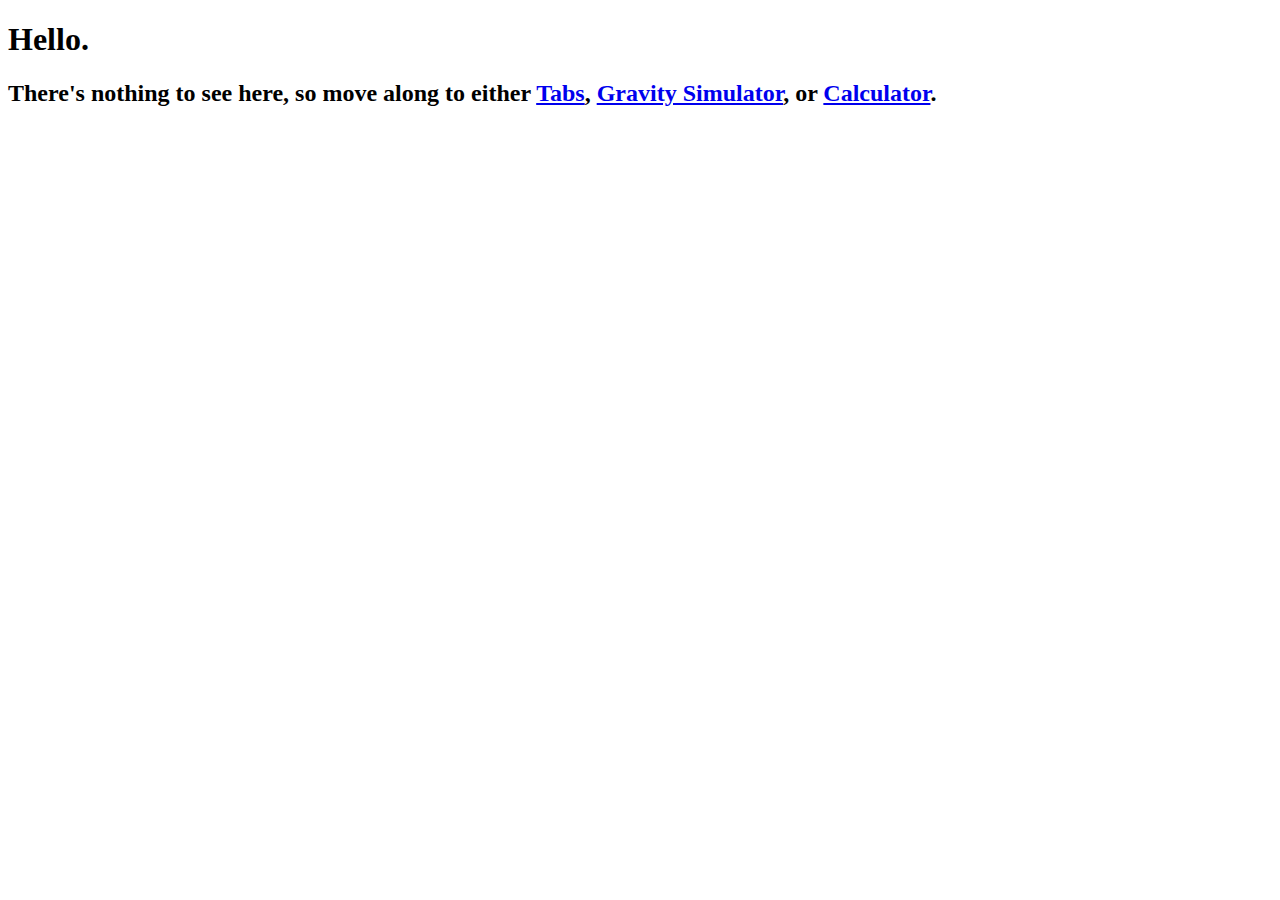
<file: index.html>
<!DOCTYPE html>
<html>
<head>
  <title>Experiments | Nicholas Costa</title>
  <meta charset="UTF-8" />
</head>
<body>
<h1>Hello.</h1>
<h2>There's nothing to see here, so move along to either <a href="http://nichosta.github.io/experiments/Tabs Experiment/tabs.html">Tabs</a>, <a href="http://nichosta.github.io/experiments/Gravity Simulator/index.html">Gravity Simulator</a>, or <a href="http://nichosta.github.io/experiments/Simple Calculator/index.html">Calculator</a>.
</html>
</file>
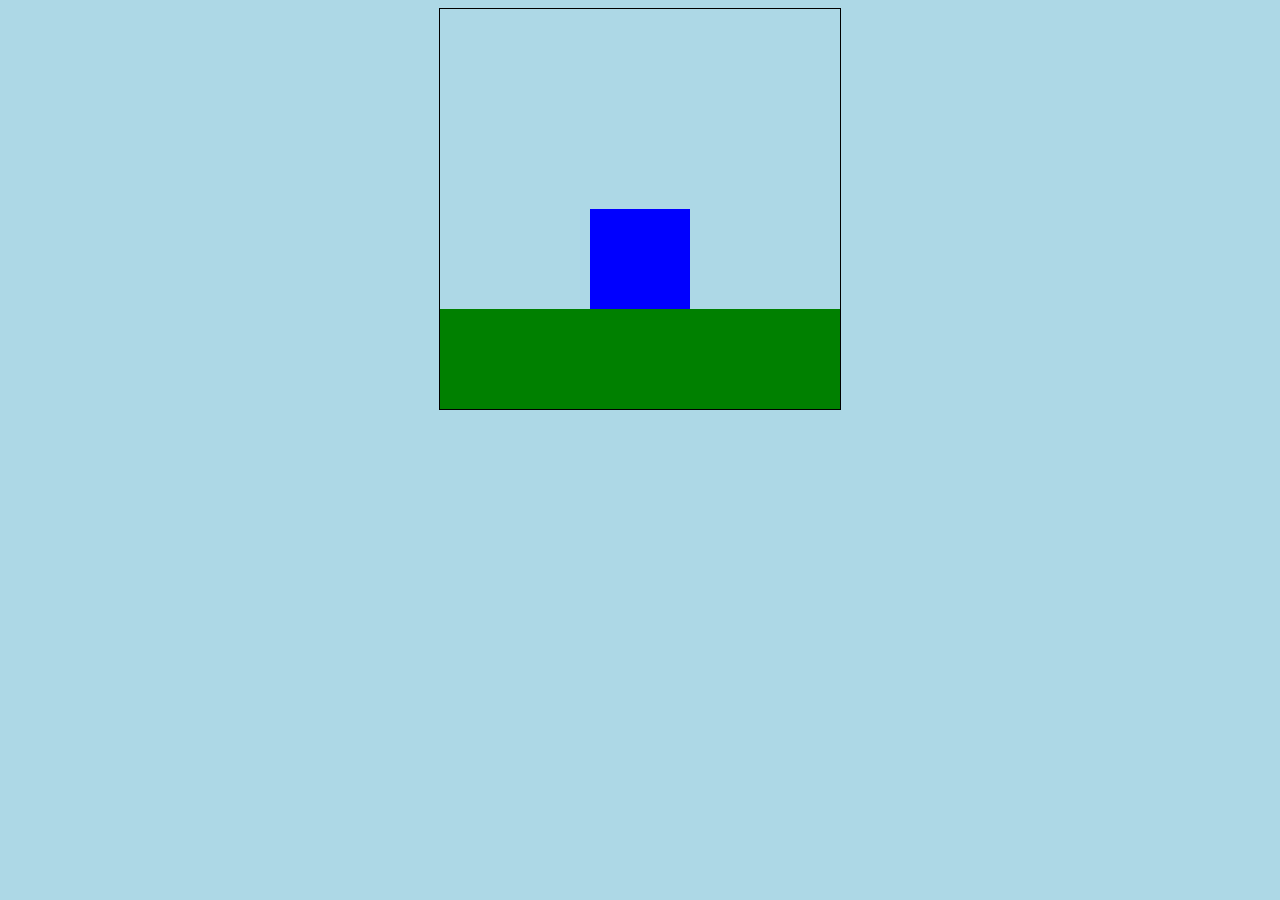
<file: Gravity Simulator/index.html>
<!DOCTYPE html>
<html>
<head>
  <title>Gravity Simulator</title>
  <meta charset="utf-8">
  <style>
  body {
    background-color: lightblue;
  }
	.centerbox {
		display: flex;
		justify-content: center;
	}
	canvas {
		margin: auto;
		border: 1px black solid;
	}
  </style>
</head>
<body>
	<div class="centerbox">
		<canvas id="canvas" height="400px" width="400px">Use Chrome or Firefox, silly.</width>
	</div>
  <script src="script.js"></script>
</body>
</html>
</file>
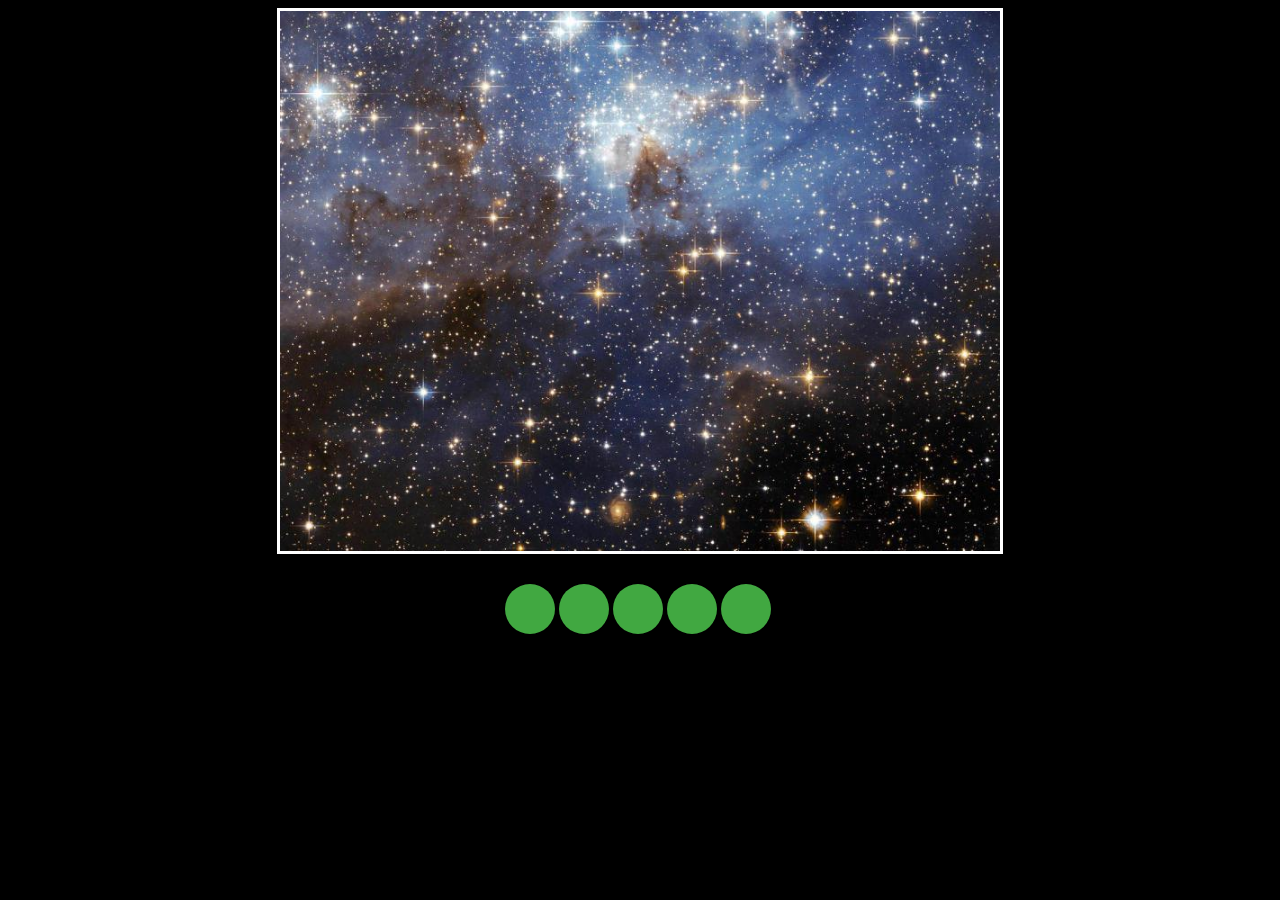
<file: Tabs Experiment/tabs.html>
<!DOCTYPE html>
<!--
  This is just an experiment I made on my free time to test some
  JS things. It generates a set of tabs which can change the 
  content of an image frame. This isn't very complex, but I'm not
  great at JS, so this is good practice for me.
  Authored by: Nicholas
  P.S. Don't try to use this code. It's functional, and you can learn
  from it, but you can't use it with other code. Bad things will happen.
-->
<html>
<head>
  <title>Space Pictures</title>
  <meta charset="UTF-8"/>
  <script src="script.js"></script>
  <style>
li {
  list-style: none;
}
body {
    background-color: black;
}
.frame {
    width: 720px;
    height: 540px;
    margin: 0px auto;
    border: 3px white solid;
    display: block;
}
.pictures {
    width: 720px;
    height: 540px;
}
.tabs li {
    margin-left: 0px;
    margin-right: 0px;
    height: 50px;
    width: 50px;
    display: inline-block;
    background-color: #41a841;
    border-radius: 100%;
}
.tabs {
    width: 270px;
    display: block;
    margin: 30px auto;
    padding: 0px;
}
  </style>
</head>
<body>
    <div class="frame" id="frame">
    <img class="pictures" id="pictures" src="img1.jpg" />
    </div>
    <ul class="tabs">
        <li class="1" id="1"></li>
        <li class="2" id="2"></li>
        <li class="3" id="3"></li>
        <li class="4" id="4"></li>
        <li class="5" id="5"></li>
    </ul>
</body>
</html>
</file>
